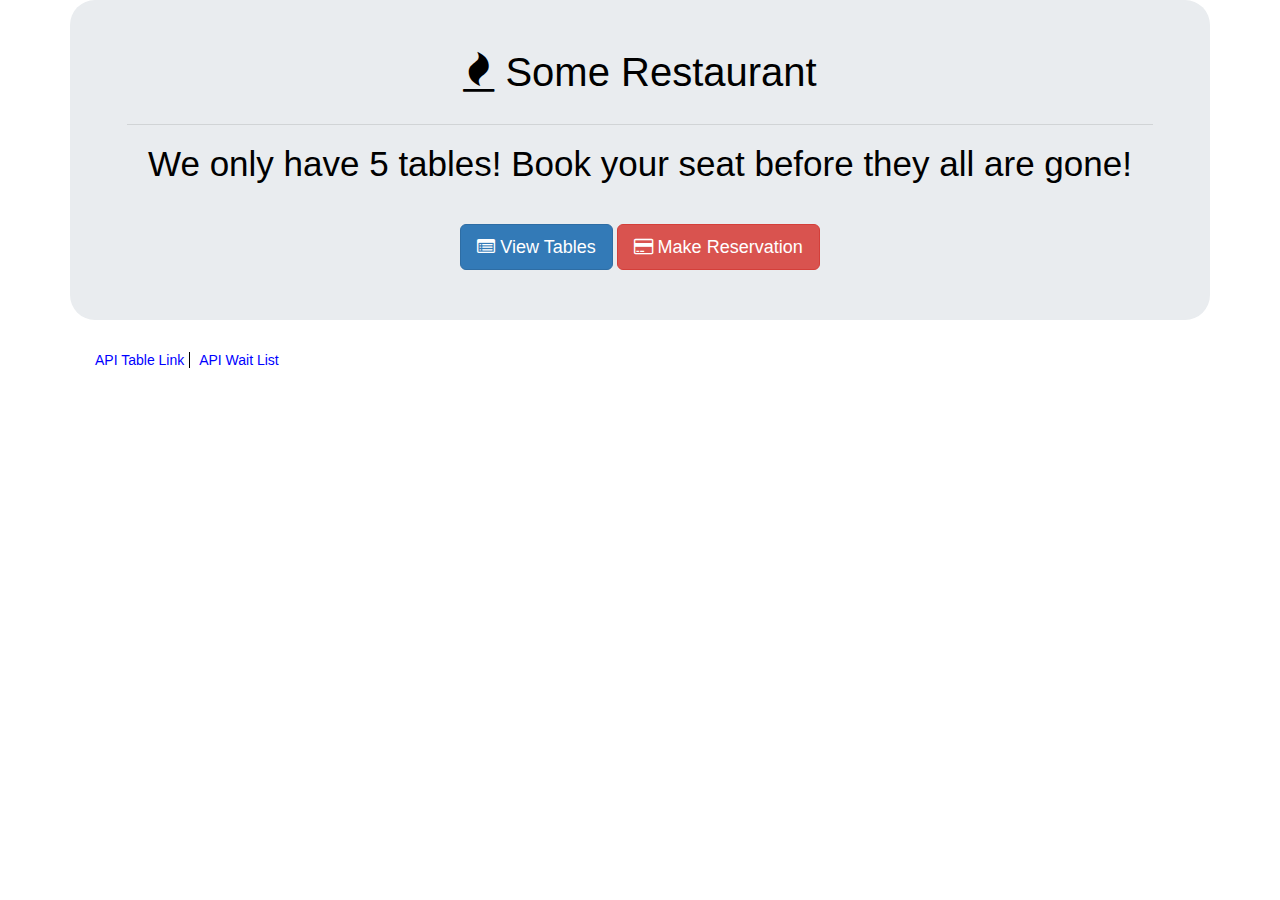
<file: public/index.html>
<!DOCTYPE html>
<html lang="en">
<head>
    <meta charset="UTF-8">
    <meta name="viewport" content="width=device-width, initial-scale=1.0">
    <meta http-equiv="X-UA-Compatible" content="ie=edge">
    <title>Restaurant Scheduler</title>
    <link rel="stylesheet" href="https://maxcdn.bootstrapcdn.com/bootstrap/3.3.7/css/bootstrap.min.css">
    <link rel="stylesheet" href="https://cdnjs.cloudflare.com/ajax/libs/font-awesome/4.2.0/css/font-awesome.min.css"/>
    <script src="https://code.jquery.com/jquery-3.3.1.min.js"></script>
    <!-- Latest compiled and minified JavaScript -->
    <script src="https://maxcdn.bootstrapcdn.com/bootstrap/3.3.7/js/bootstrap.min.js"></script>
    <link rel="stylesheet" href="assets/css/index.css"/>
</head>
<body>
    <div class="container">
        <div class="row">
            <div class="col-md-12">
                <div class="header-panel">
                    <h1><span class="fa fa-fire"></span> Some Restaurant</h1><hr>
                    <h2>We only have 5 tables! Book your seat before they all are gone!</h2>
                    <div id="btn-group" class="text-center">
                        <a href="/tables"><button class="btn btn-lg btn-primary"><span class="fa fa-list-alt"></span> View Tables</button></a>
                        <a href="/reserve"><button class="btn btn-lg btn-danger"><span class="fa fa-credit-card"></span> Make Reservation</button></a>
                    </div>
                </div>
            </div>
            <div class="col-md-12">
                <ul class="api-list text-left">
                    <li><a href="/api/tables">API Table Link</a></li>
                    <li><a href="/api/reservations">API Wait List</a></li>
                </ul>
            </div>
        </div>
    </div>
</body>
</html>
</file>
<file: public/assets/css/index.css>
body{
    background-color: #FFF;
}
.header-panel{
    width: 100%;
    background-color:#e9ecef;
    border-radius: 25px;;
}
.header-panel h1{
    font-size: 4rem;
}

.header-panel h2{
    font-size: 3.5rem;
}

.header-panel h1, .header-panel h2{
    text-align: center;
    color: black;
        }

        .header-panel h1{
            padding: 50px 0 20px 0;
            margin-top: auto;
        }

        .header-panel h2{
            padding-bottom: 30px;
        }

        a, a:hover {
            color: #FFF;
            text-decoration: none;
        }

        hr{
            width: 90%;
            margin: auto;
            border-top: 1px solid rgba(0,0,0,.1);
        }

        #btn-group{
            padding: 0 0 50px 0;
        }

        .api-list{
            list-style: none;
            margin: 30px 0 0 0;
            padding-left: 20px;
        }

        .api-list li:first-child{
            border-right: 1px solid black;
        }

        .api-list li{
            display: inline;
        }

        .api-list li a{
            color: blue;
            padding: 5px;
        }
</file>
